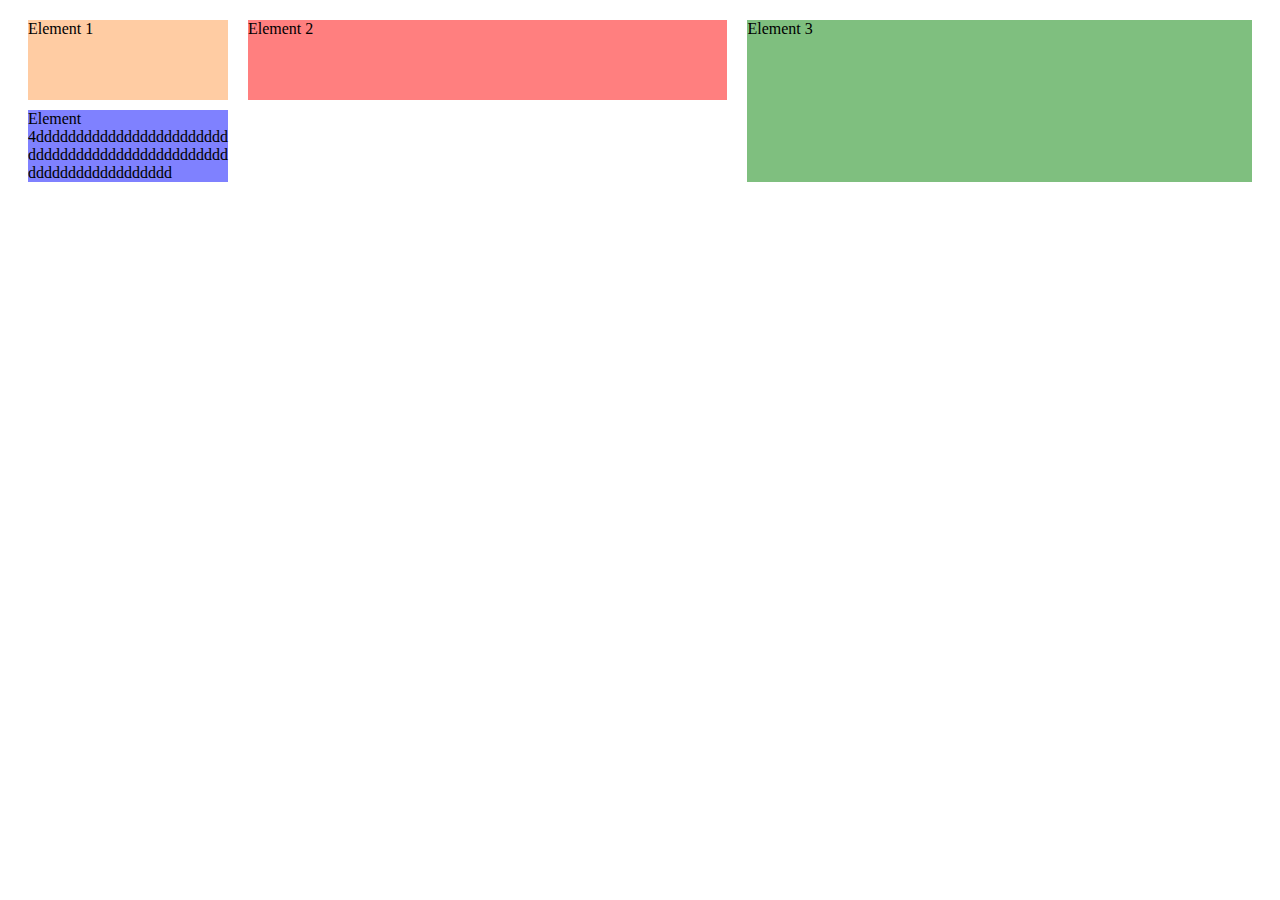
<file: css-grid/index.html>
<!DOCTYPE html>
<html lang="en">
<head>
    <meta charset="UTF-8">
    <meta name="viewport" content="width=device-width, initial-scale=1.0">
    <meta http-equiv="X-UA-Compatible" content="ie=edge">
    <title>CSS Course</title>
    <link rel="stylesheet" href="main.css">
</head>
<body>
    <div class="container">
        <div class="el1">Element 1</div>
        <div class="el2">Element 2</div>
        <div class="el3">Element 3</div>
        <div class="el4">Element 4ddddddddddddddddddddddddddddddddddddddddddddddddddddddddddddddddddd</div>
    </div>
</body>
</html>
</file>
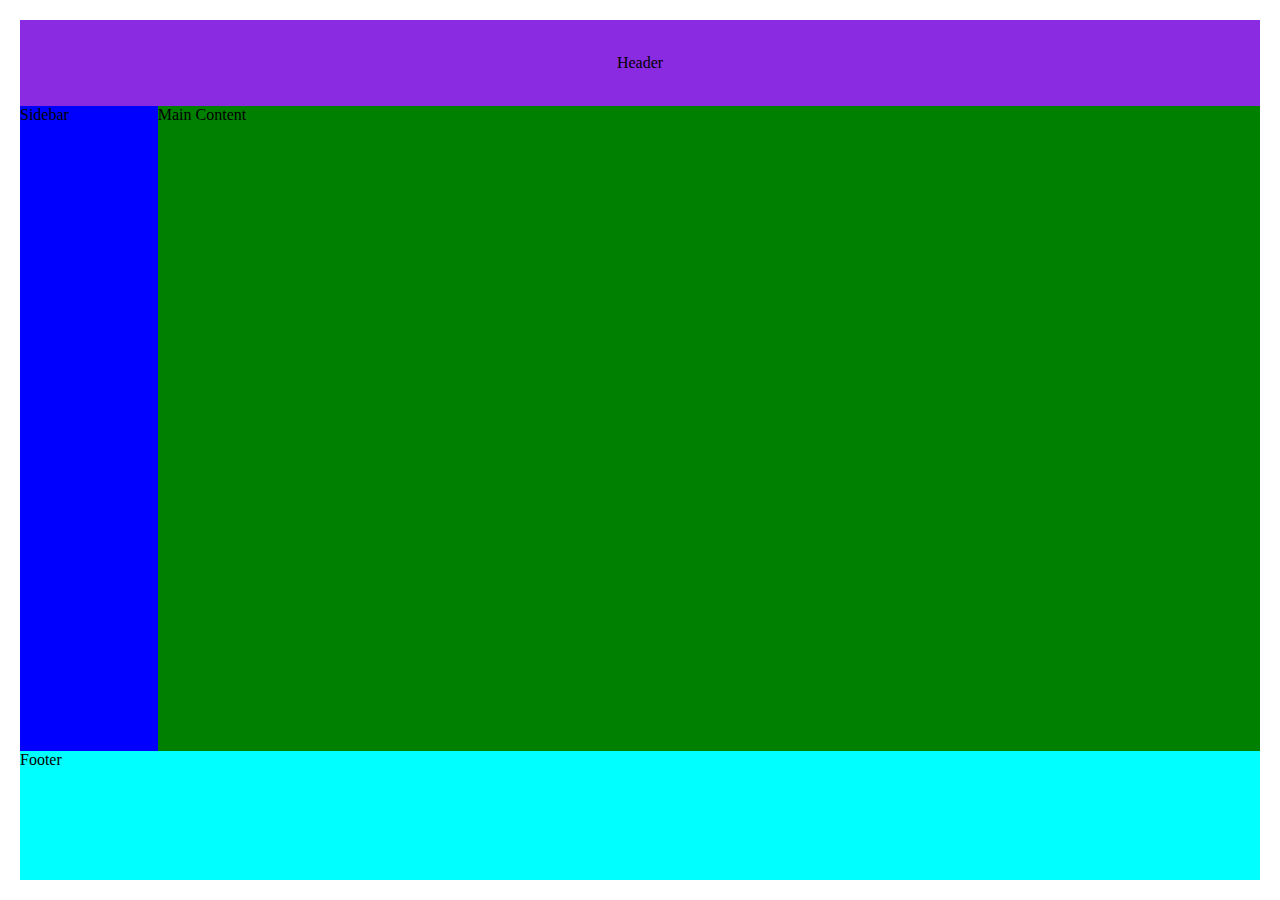
<file: grid-05-assignment-basic-layout/index.html>
<!DOCTYPE html>
<html lang="en">
<head>
    <meta charset="UTF-8">
    <meta name="viewport" content="width=device-width, initial-scale=1.0">
    <meta http-equiv="X-UA-Compatible" content="ie=edge">
    <title>CSS Course</title>
    <link rel="stylesheet" href="main.css">
</head>
<body>
    <div class="container">
        <div class="el1">Header</div>
        <div class="el2">Sidebar</div>
        <div class="el3">Main Content</div>
        <div class="el4">Footer</div>
    </div>
</body>
</html>
</file>
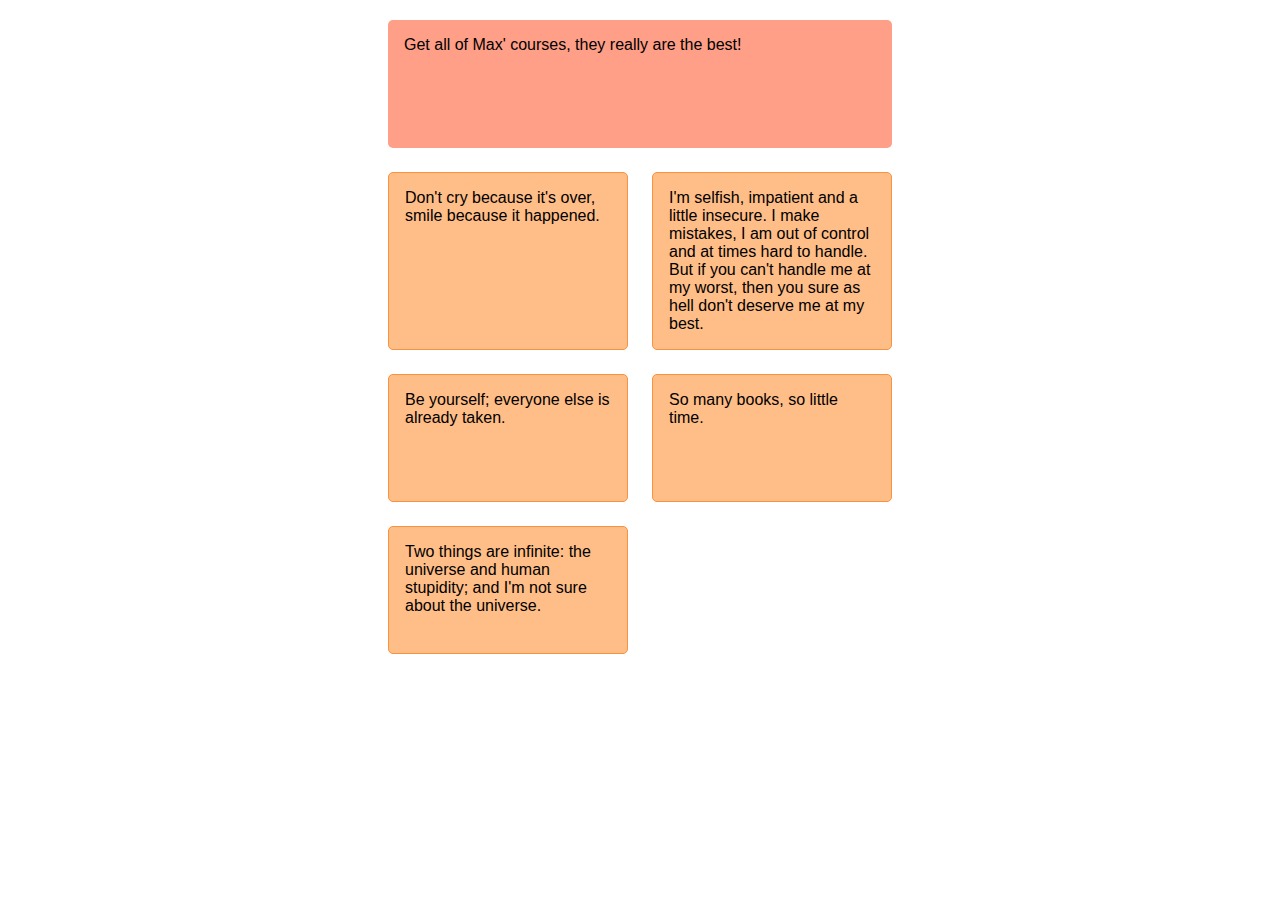
<file: grid-17-applying-autoflow/index.html>
<!DOCTYPE html>
<html lang="en">
<head>
    <meta charset="UTF-8">
    <meta name="viewport" content="width=device-width, initial-scale=1.0">
    <meta http-equiv="X-UA-Compatible" content="ie=edge">
    <title>CSS Course</title>
    <link rel="stylesheet" href="main.css">
</head>
<body>
    <div class="container"> <!--all elements inside a grid are part of grid automatically and will be fitted into new rows automatically-->
        <div class="quote quote--featured">Get all of Max' courses, they really are the best!</div>
        <div class="quote">Don't cry because it's over, smile because it happened.</div>
        <div class="quote">I'm selfish, impatient and a little insecure. I make mistakes, I am out of control and at times hard to handle. But if you can't handle me at my worst, then you sure as hell don't deserve me at my best.</div>
        <div class="quote">Be yourself; everyone else is already taken.</div>
        <div class="quote">So many books, so little time.</div>
        <div class="quote">Two things are infinite: the universe and human stupidity; and I'm not sure about the universe.</div>
    </div>
</body>
</html>
</file>
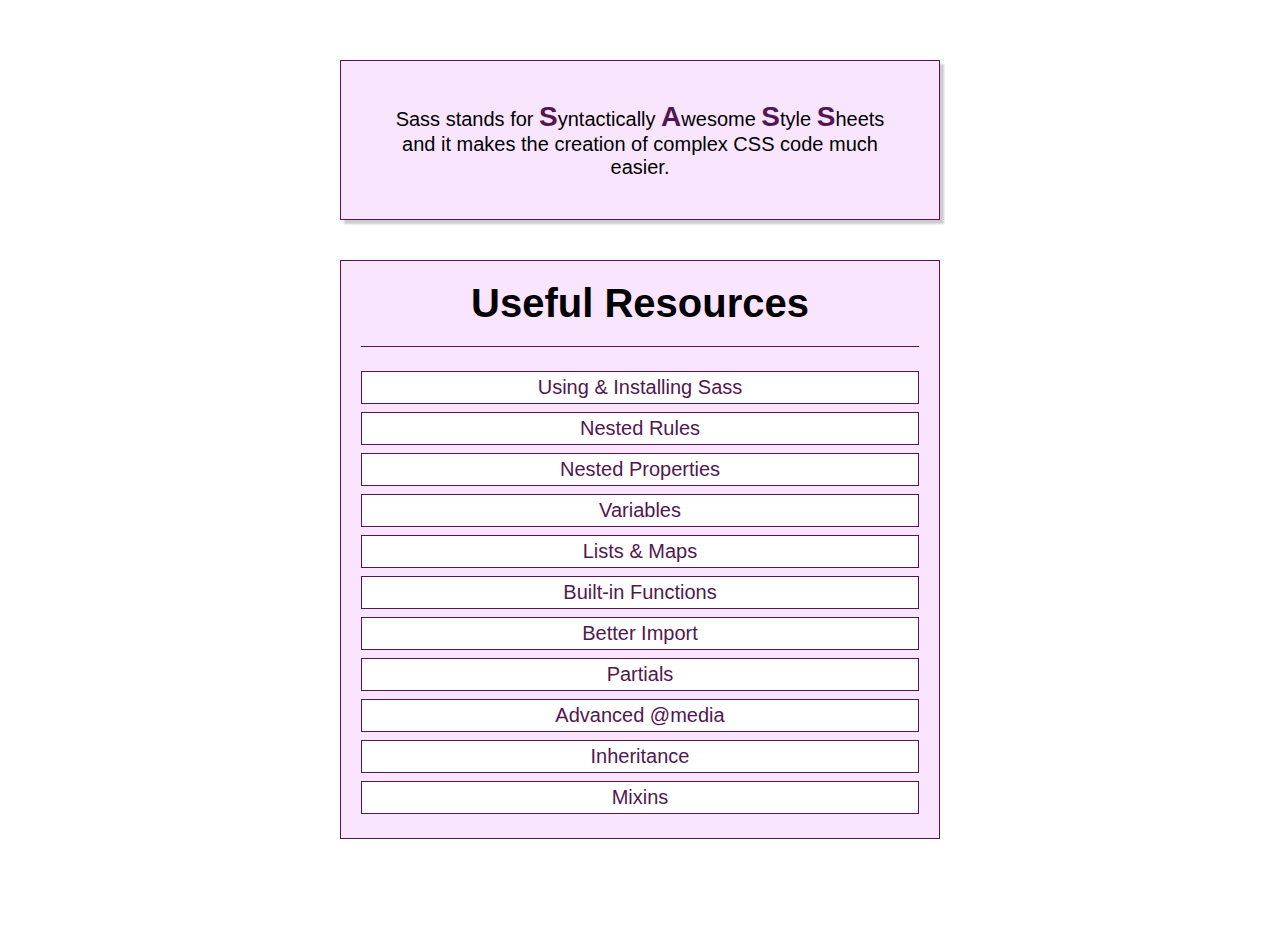
<file: sass-basics-and-links/index.html>
<!DOCTYPE html>
<html lang="en">

<head>
    <meta charset="UTF-8">
    <meta name="viewport" content="width=device-width, initial-scale=1.0">
    <meta http-equiv="X-UA-Compatible" content="ie=edge">
    <title>CSS Course</title>
    <link rel="stylesheet" href="main.css">
</head>

<body>
    <div class="container">
        <section class="sass-introduction">
            <p>Sass stands for
                <span class="char-highlight">S</span>yntactically
                <span class="char-highlight">A</span>wesome
                <span class="char-highlight">S</span>tyle
                <span class="char-highlight">S</span>heets and it makes the creation of complex CSS code much easier.</p>
        </section>
        <section class="sass-details">
            <header class="section-header">
                <h1>Useful Resources</h1>
            </header>
            <ul class="documentation-links">
                <li>
                    <a class="documentation-link link-important" href="https://sass-lang.com/documentation/file.SASS_REFERENCE.html#using_sass">Using &amp; Installing Sass</a>
                </li>
                <li>
                    <a class="documentation-link" href="https://sass-lang.com/documentation/file.SASS_REFERENCE.html#nested_rules">Nested Rules</a>
                </li>
                <li>
                    <a class="documentation-link" href="https://sass-lang.com/documentation/file.SASS_REFERENCE.html#nested_properties">Nested Properties</a>
                </li>
                <li>
                    <a class="documentation-link" href="https://sass-lang.com/documentation/file.SASS_REFERENCE.html#variables_">Variables</a>
                </li>
                <li>
                    <a class="documentation-link" href="https://sass-lang.com/documentation/file.SASS_REFERENCE.html#lists">Lists &amp; Maps</a>
                </li>
                <li>
                    <a class="documentation-link" href="https://sass-lang.com/documentation/Sass/Script/Functions.html">Built-in Functions</a>
                </li>
                <li>
                    <a class="documentation-link" href="https://sass-lang.com/documentation/file.SASS_REFERENCE.html#import">Better Import</a>
                </li>
                <li>
                    <a class="documentation-link" href="https://sass-lang.com/documentation/file.SASS_REFERENCE.html#partials">Partials</a>
                </li>
                <li>
                    <a class="documentation-link" href="https://sass-lang.com/documentation/file.SASS_REFERENCE.html#media">Advanced @media</a>
                </li>
                <li>
                    <a class="documentation-link" href="https://sass-lang.com/documentation/file.SASS_REFERENCE.html#extend">Inheritance</a>
                </li>
                <li>
                    <a class="documentation-link" href="https://sass-lang.com/documentation/file.SASS_REFERENCE.html#defining_a_mixin">Mixins</a>
                </li>
            </ul>
        </section>
    </div>
</body>

</html>
</file>
<file: css-grid/main.css>
.container {
    margin: 20px;
    display: grid;
    grid-template-rows: 5rem fit-content(1rem);
    grid-template-columns: 200px 2fr 20% 1fr;
    /*grid-template-columns: 200px 2fr 20% auto; //auto takes rest of the available space*/

    /* grid-template-rows: 5rem auto; this auto will occupy rest of thr height of container for row 2, if hight is specified for 
    .container, else it will take content height */
    
    /*grid-template-columns: repeat(4, 25%); --creates 4 columns of 25% each width*/

    /*grid-template-rows: 5rem minmax(10px, 200px) --for row 2, minimum height is 10px and maximum will be 200px, it will auto adjust
    based on height of container remaining height. same minmax() can be applied for width for grid-template-columns*/
    
    /* NAMED ROWS 
    grid-template-rows: [row-1-start] 5rem [row-1-end row-2-start] 2.5rem;*/

    /*fit-content(value):
        grid-template-rows: 5rem fit-content(2rem);  --> for row 2, even if the content exceeds 2rem, it will adjust and will fit the content
                                                        it may be required to use word-wrap property however to fit the content nicely ;
    */
    column-gap: 20px;
    row-gap: 10px;
    /* shorthad ->> gap: 20px 10px; */
/* 
    BEST PRACTICE - Better use grid-template-areas and grid-area inside divs so it is easier and less code to write responsive code 
    as we can reuse all these gri-area tags; */
    /*we can also use grid-template-areas:"header"
                                          "main"
                                          "footer"
    and use these names in respective css class like grid-area: main etc*/

    /*positioning of grid elements - won't be use practially 99% of time
    justify-items: start,end,center, stretch(default)   <----positions horizontally
    align-items: start,end,center, stretch(default)   <----positions vertically
    */
    /*justify-content and align-content are also avaialble to position the whole grid, not the content inside it.
    check grid-17-applying-autoflow project for its usage */
}

@media (max-width: 40rem) {
    /* for mobile devices 
    we can define a separate grid-template-rows: with 1 or 2 more rows in mobile devices
    so the content creates new rows when srinked to mobile
    or reduce some columns using grid-template-columns: ;

    BEST PRACTICE - use grid-template-areas and grid-area in respective grid - so that we dont have to 
    write more css for responsiveness*/
}

.el1 {
    background: rgba(255, 154, 72, 0.5);
    /* POSITIONING INDIVIDUAL GRID:
    justify-self: center;
    align-self: center; */
}

.el2 {
    background: rgba(255, 0, 0, 0.5);

}

.el3 {
    background: rgba(0, 128, 0, 0.5);
    grid-column-start: 3;
    grid-column-end: 5;
    /*shorthad for above 2 line is --> "grid-column:3 / 5"*/
    /*grid-column-end: span 2; - takes 2 grids from start*/
    /* if position explicitly set for same row and column, they can overlap and color wil be merge,
    based on order in dom, merge color will be produced  -- advanced elem positioning - LEC 221*/
    grid-row-start: 1;  /*OR    grid-row-start: row-1-start;  <--using named row* */
    grid-row-end: 3;
    /* shorthad for above 4 rows --> grid-area: row-1-start / col-1-start / row-2-end / span 3(this is a col-2-end value) */
}

.el4 {
    background: rgba(0, 4, 255, 0.5);
    word-wrap: break-word;
}
</file>
<file: grid-05-assignment-basic-layout/main.css>
html, body {
    margin: 0px;
    padding: 0px;
    height: 100%;

}
.container {
    box-sizing: border-box;
    height: 100%;
    padding: 20px 20px;
    display: grid;
    grid-template-columns: 0.5fr 4fr;
    grid-template-rows: 10% 75% 15%;
}

.el1 {
    background: blueviolet;
    grid-column-start: 1;
    grid-column-end: 3;
    display: flex;
    justify-content: center;
    align-items: center;    
}
.el2 {
    background: blue;
}
.el3 {
    background: green;
}
.el4 {
    background:aqua;
    grid-column-start: 1;
    grid-column-end: span 2; 
}
</file>
<file: grid-17-applying-autoflow/main.css>
/*all elements inside a grid are part of grid automatically and will be fitted into new rows automatically*/
.container {
    margin: 20px;
    display: grid;
    grid-template-columns: repeat(2, 15rem);
    /* AUTO-FILL - automatically add columns based on available space on right side;
    AUTO-FIT - same behavior as auto-fill, but also aligns it on center. use this if you have less items.
    grid-template-columns: repeat(auto-fill, 15rem); 
    grid-template-columns: repeat(auto-fit, 15rem); */
    justify-content: center; /* positions the whole grid in center */
    grid-gap: 1.5rem;
    grid-auto-rows: minmax(8rem, auto); /*sets height of all rows*/
    grid-auto-flow: row; /*default is row, but we can use column also<--rarely used --grid automatically adds new rows based on html elements
                          inside parent element - in this case quote inside container*/
    grid-auto-flow: row dense; /*dense property fillup all available space and puts items in empty spaces - lec 236*/
    grid-auto-columns: 5rem;
}

.quote {
  border: 1px solid #fa923f;
  background: #ffbd87;
  font-family: sans-serif;
  padding: 1rem;
  border-radius: 5px;
}

.quote--featured {
  border: #ff4213;
  background: #ff9f87;
  grid-column: span 2;
}
</file>
<file: sass-basics-and-links/main.css>
@import "typography.css";
html {
  font-size: 94.75%;
}

body {
  font-family: Arial, sans-serif;
  margin: 0;
}

.container {
  display: -webkit-box;
  display: -ms-flexbox;
  display: -webkit-flex;
  display: flex;
  flex-direction: column;
  flex-wrap: nowrap;
  align-items: center;
  padding: 3rem 0;
  box-sizing: border-box;
}

.sass-introduction {
  border: 0.05rem solid #521751;
  background: #fae5ff;
  padding: 2rem;
  text-align: center;
  box-shadow: 0.2rem 0.2rem 0.1rem #ccc;
  width: 90%;
  box-sizing: border-box;
}

.sass-introduction p {
  margin: 0;
}

.sass-details {
  border: 0.05rem solid #521751;
  background: #fae5ff;
  padding: 1rem;
  text-align: center;
  margin: 2rem 0;
  width: 90%;
  box-sizing: border-box;
}

.section-header {
  border-bottom: 0.05rem solid #521751;
}

.section-header h1 {
  margin: 0 0 1rem 0;
}

.documentation-links {
  list-style: none;
  margin: 1rem 0 0 0;
  padding: 0;
  display: -webkit-box;
  display: -ms-flexbox;
  display: -webkit-flex;
  display: flex;
  flex-direction: column;
}

.documentation-links li {
  margin: 0.2rem 0;
  background: white;
}

.documentation-links .documentation-link {
  text-decoration: none;
  color: #521751;
  display: block;
  padding: 0.2rem;
  border: 0.05rem solid #521751;
}

.documentation-links .documentation-link:hover,
.documentation-links .documentation-link:active {
  color: white;
  background: #fa923f;
  border-color: #fa923f;
}

@media (min-width: 40rem) {
  html {
    font-size: 125%;
  }

  .container {
    padding: 3rem 0;
  }

  .sass-introduction,
  .sass-details {
    width: 30rem;
  }
}
</file>
